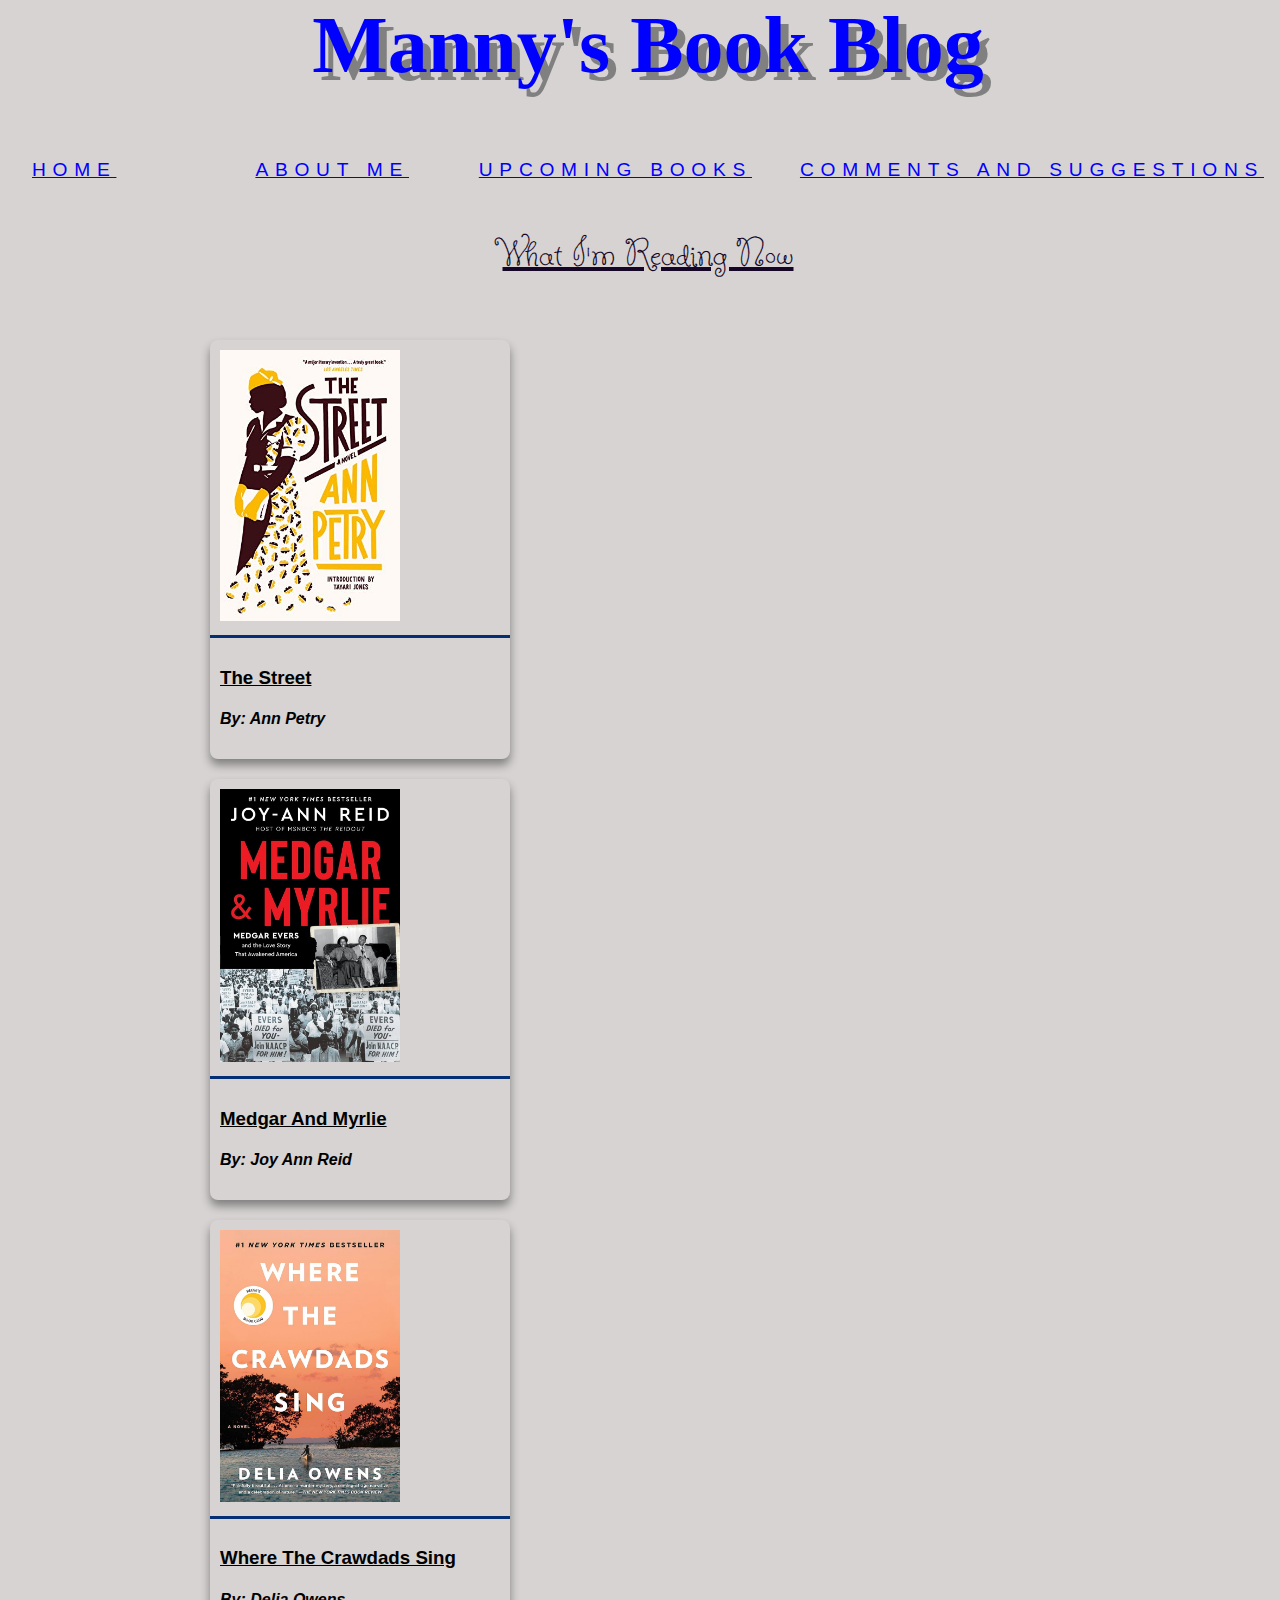
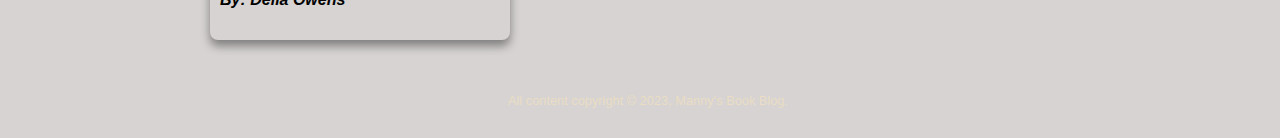
<file: index.html>
<!DOCTYPE html>
<html>

<head>
<meta charset="utf-8">
<meta name="viewport" content="width=device-width, initial-scale=1">
<link rel="stylesheet" href="css/FinalProject.css">
<link rel="preconnect" href="https://fonts.googleapis.com">
<link rel="preconnect" href="https://fonts.gstatic.com" crossorigin>
<link href="https://fonts.googleapis.com/css2?family=Butterfly+Kids&display=swap" rel="stylesheet">

<title>Manny's Book Blog</title>

</head>

<body>

<header>
<h1>Manny's Book Blog</h1>

  <nav>
    <ul>
      <li><a href="index.html">Home</a></li>
      <li><a href="pages/aboutme.html">About Me</a></li>
      <li><a href="pages/upcomingbooks.html">Upcoming Books</a></li>
      <li><a href="commentsuggest.html">Comments and Suggestions</a></li>
    </ul>
  </nav>  
 
</header>


<div id= "main">

<main>
  <h2>What I'm Reading Now</h2>

  <div id="books"class="container">

    <div class="card">    
      <img src="images/thestreetbook.jpg" alt="Picture of The Street Book">
      <div class = "card-container">
        <h3 class="booktitle"><b>The Street</b></h3>
        <h4 class="bookauthor">By: Ann Petry</h4>
      </div>
    </div>  
    
    <div class="card">    
      <img src="images/medgarbook.jpg" alt="Picture of Medgar Book">
      <div class = "card-container">
        <h3 class="booktitle"><b>Medgar and Myrlie</b></h3>
        <h4 class="bookauthor">By: Joy Ann Reid</h4>
      </div>
    </div>  


    <div class="card">    
      <img src="images/crawdadsbook.jpg" alt="Picture of Crawdads Book">
      <div class = "card-container">
        <h3 class="booktitle"><b>Where the Crawdads Sing</b></h3>
        <h4 class="bookauthor">By: Delia Owens </h4>
      </div>
    </div>  

  </div>     

</main>



<footer>
<p>All content copyright &copy; 2023, Manny's Book Blog.</p>


</footer>

</body>

</html>
</file>
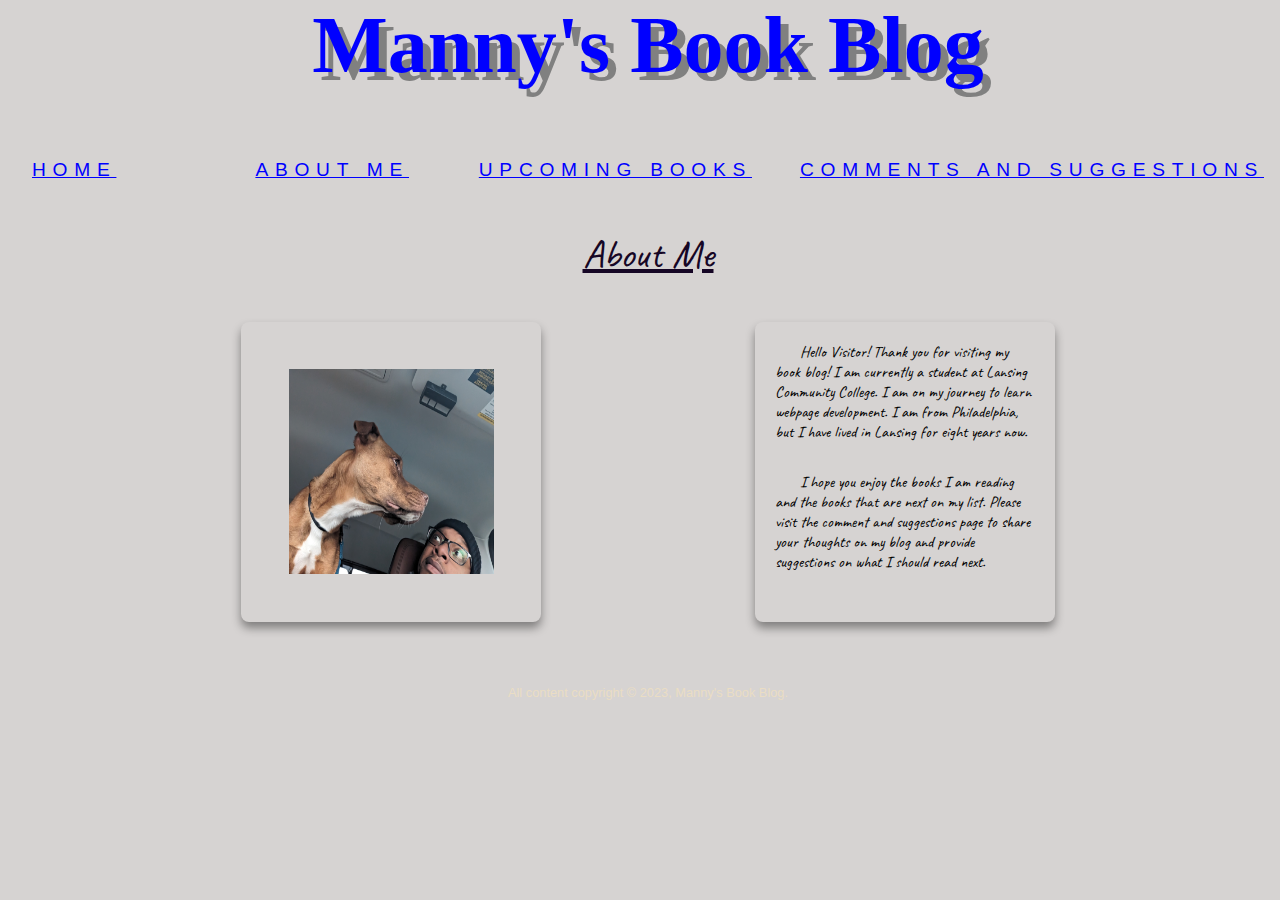
<file: pages/aboutme.html>
<!DOCTYPE html>
<html>

<head>
<meta charset="utf-8">
<meta name="viewport" content="width=device-width, initial-scale=1">
<link rel="stylesheet" href="../css/FinalProject.css">
<link rel="preconnect" href="https://fonts.googleapis.com">
<link rel="preconnect" href="https://fonts.gstatic.com" crossorigin>
<link href="https://fonts.googleapis.com/css2?family=Butterfly+Kids&display=swap" rel="stylesheet">
<link rel="preconnect" href="https://fonts.googleapis.com">
<link rel="preconnect" href="https://fonts.gstatic.com" crossorigin>
<link href="https://fonts.googleapis.com/css2?family=Butterfly+Kids&family=Caveat:wght@400..700&display=swap" rel="stylesheet">

<title>About Me</title>

</head>

<body>

<header>
<h1>Manny's Book Blog</h1>

  <nav>
    <ul>
      <li><a href="../index.html">Home</a></li>
      <li><a href="aboutme.html">About Me</a></li>
      <li><a href="upcomingbooks.html">Upcoming Books</a></li>
      <li><a href="commentsuggest.html">Comments and Suggestions</a></li>
    </ul>
  </nav>  
 
</header>


<div id= "main">

<main>

  <h2 id="me">About Me</h2>
  <div id="container">

    <div class="cardpic">    
      <img src="../images/MyPic.jpg" alt="Picture of Me">
    
    </div>  
    
    <div class="card1">    
    <p> Hello Visitor!  Thank you for visiting my book blog!  I am currently a student at Lansing Community
        College.  I am on my journey to learn webpage development. I am from Philadelphia, but I have lived 
        in Lansing for eight years now. </p>
        
       <p>I hope you enjoy the books I am reading and the books that are 
        next on my list.  Please visit the comment and suggestions page to share your thoughts on my blog 
        and provide suggestions on what I should read next.  

    </p>
    </div>
      
        
        
      
    </div>  

</main>



<footer>
<p>All content copyright &copy; 2023, Manny's Book Blog.</p>


</footer>

</body>

</html>
</file>
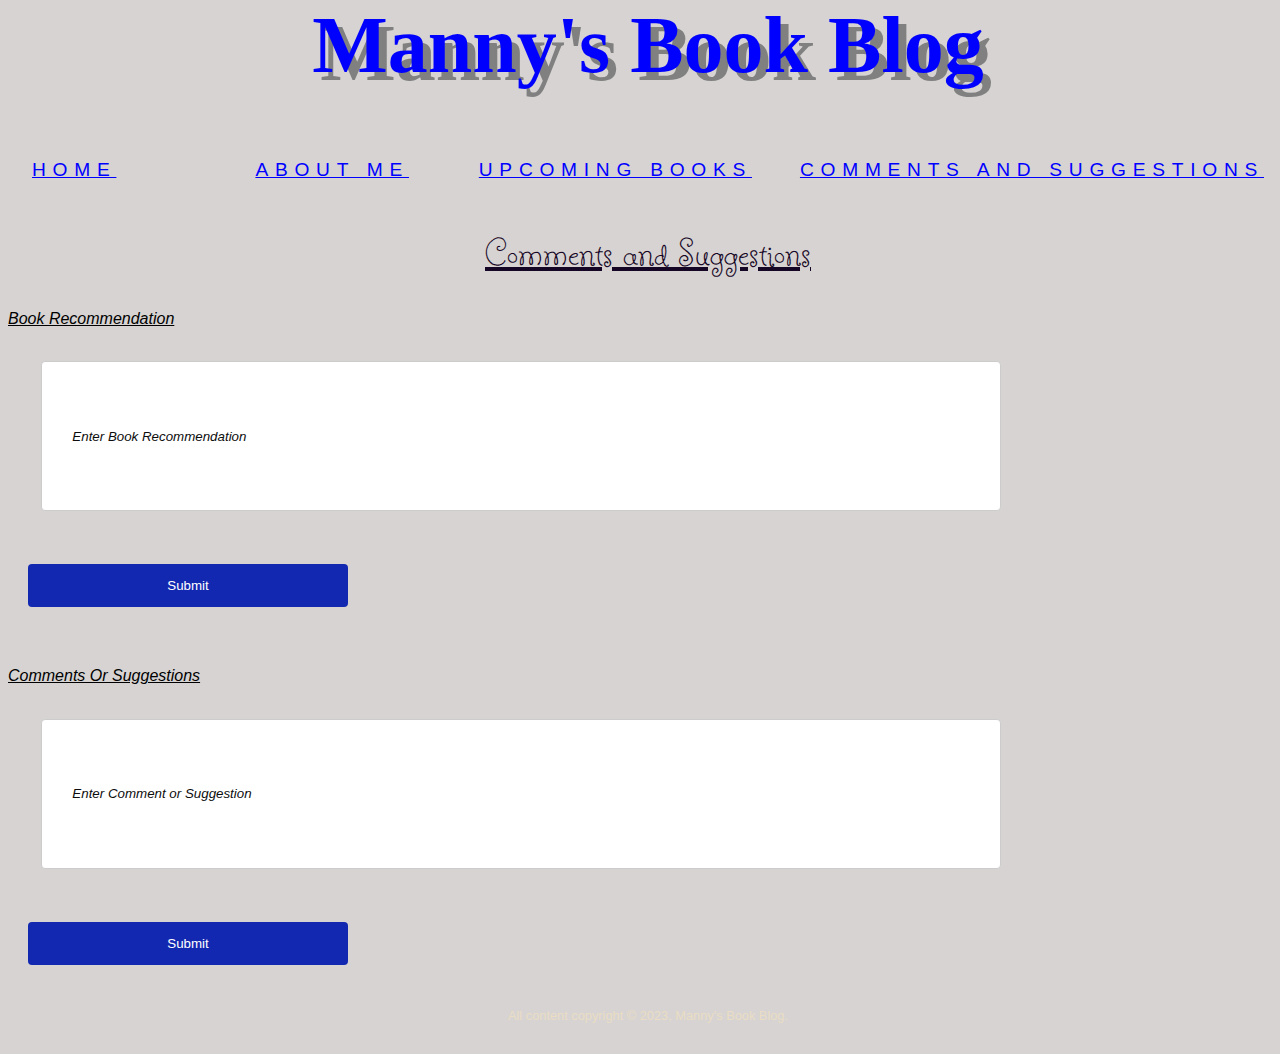
<file: pages/commentsuggest.html>
<!DOCTYPE html>
<html>

<head>
<meta charset="utf-8">
<meta name="viewport" content="width=device-width, initial-scale=1">
<link rel="stylesheet" href="../css/FinalProject.css">
<link rel="preconnect" href="https://fonts.googleapis.com">
<link rel="preconnect" href="https://fonts.gstatic.com" crossorigin>
<link href="https://fonts.googleapis.com/css2?family=Butterfly+Kids&display=swap" rel="stylesheet">

<title>Manny's Book Blog</title>

</head>

<body>

<header>
<h1>Manny's Book Blog</h1>

  <nav>
    <ul>
      <li><a href="../index.html">Home</a></li>      
      <li><a href="aboutme.html">About Me</a></li>
      <li><a href="upcomingbooks.html">Upcoming Books</a></li>
      <li><a href="commentsuggest.html">Comments and Suggestions</a></li>
    </ul>
  </nav>  
 
</header>


<div id= "main">

<main>
  <h2>Comments and Suggestions</h2>

  <div id="forms">
    <form action="thankyou.html">
      <label for ="bookrec">Book Recommendation</label>
      <input type="text" id="bookrec" placeholder="Enter Book Recommendation" />
      
      <input type="submit" value="Submit">

     </form>
     
     <form action="thankyou.html">
      <label for ="comment">Comments or Suggestions</label>
      <input type="text" id="comment" placeholder="Enter Comment or Suggestion" />
      
      <input type="submit" value="Submit">
    </form>
   
  </div>     

</main>



<footer>
<p>All content copyright &copy; 2023, Manny's Book Blog.</p>


</footer>

</body>

</html>
</file>
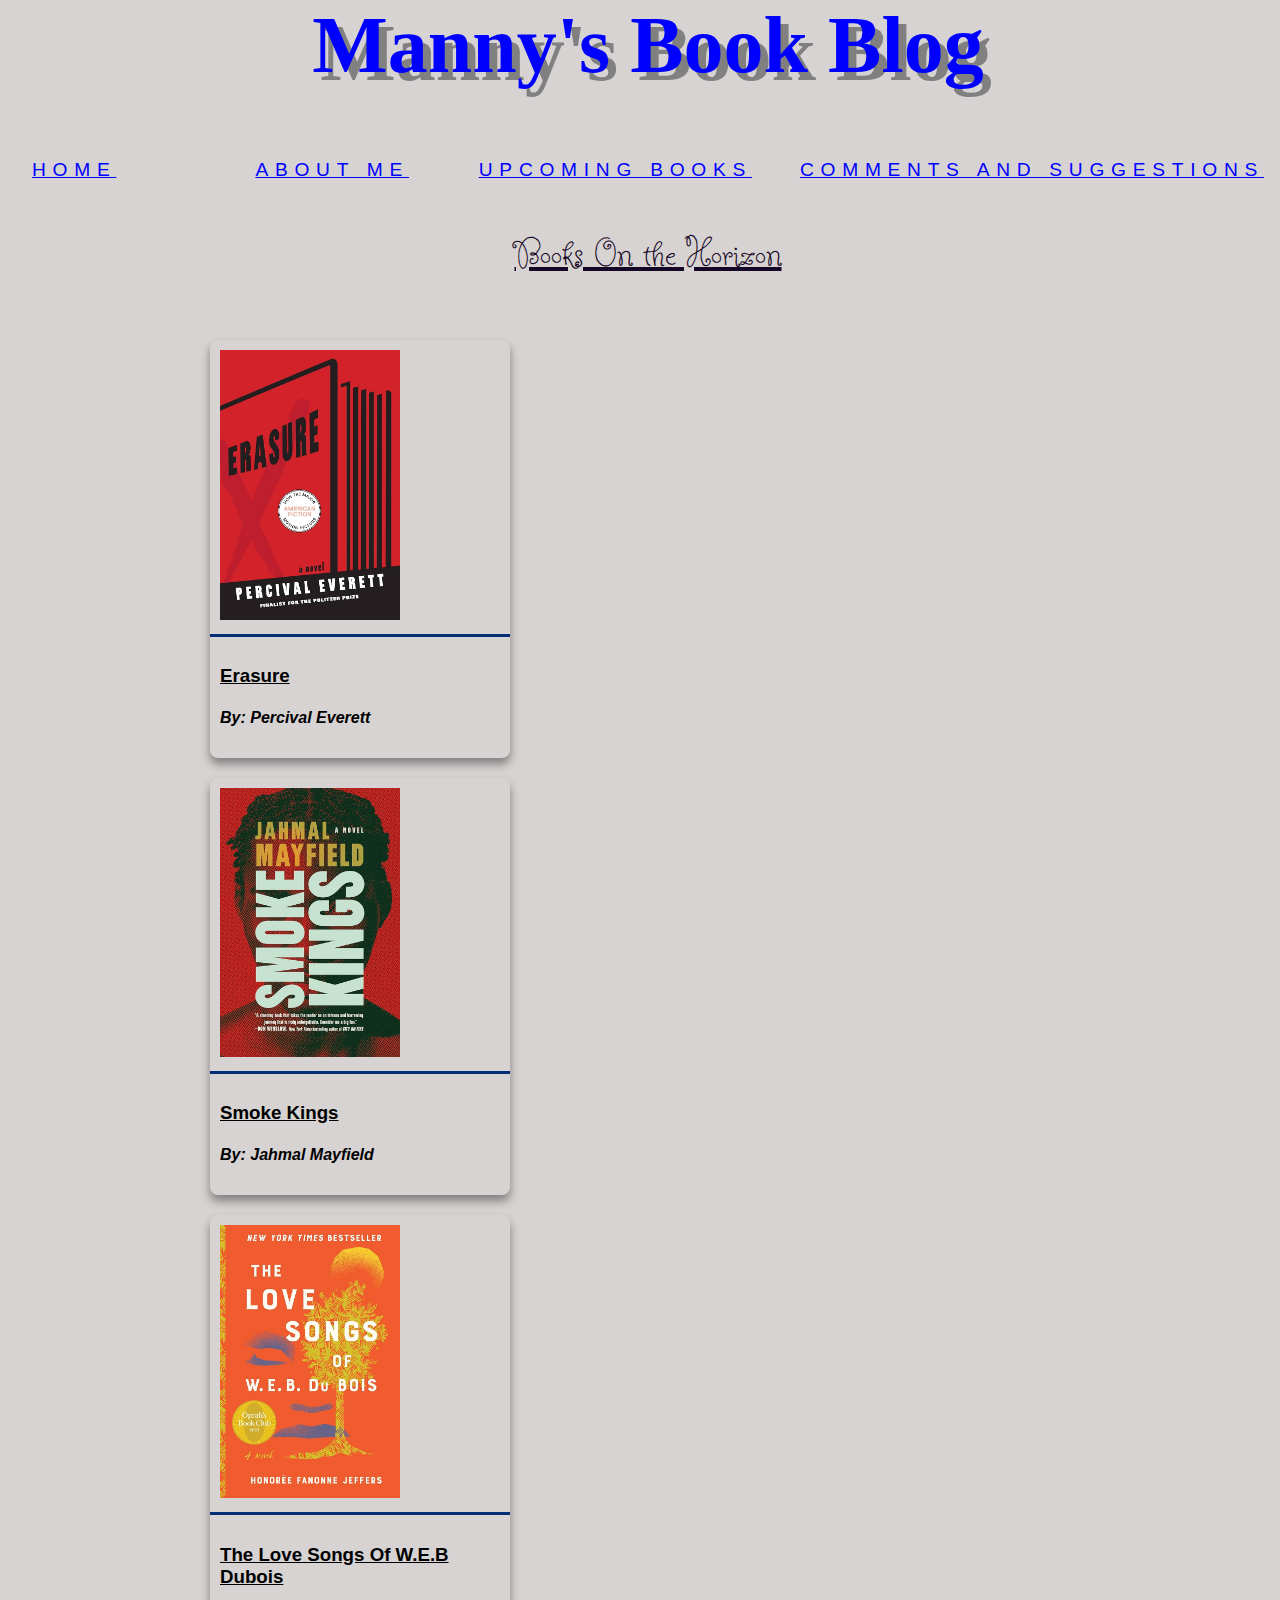
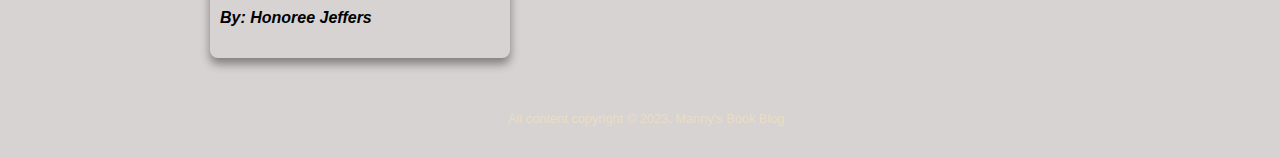
<file: pages/upcomingbooks.html>
<!DOCTYPE html>
<html>

<head>
<meta charset="utf-8">
<meta name="viewport" content="width=device-width, initial-scale=1">
<link rel="stylesheet" href="../css/FinalProject.css">
<link rel="preconnect" href="https://fonts.googleapis.com">
<link rel="preconnect" href="https://fonts.gstatic.com" crossorigin>
<link href="https://fonts.googleapis.com/css2?family=Butterfly+Kids&display=swap" rel="stylesheet">

<title>Manny's Book Blog</title>

</head>

<body>

<header>
<h1>Manny's Book Blog</h1>

  <nav>
    <ul>
      <li><a href="../index.html">Home</a></li>      
      <li><a href="aboutme.html">About Me</a></li>
      <li><a href="upcomingbooks.html">Upcoming Books</a></li>
      <li><a href="commentsuggest.html">Comments and Suggestions</a></li>
    </ul>
  </nav>  
 
</header>


<div id= "main">

<main>
  <h2>Books On the Horizon</h2>

  <div id="books"class="container">

    <div class="card">    
      <img src="../images/erasurebook.jpg" alt="Picture of Erasure Book">
      <div class = "card-container">
        <h3 class="booktitle"><b>Erasure</b></h3>
        <h4 class="bookauthor">By: Percival Everett</h4>
      </div>
    </div>  
    
    <div class="card">    
      <img src="../images/smokekings.jpg" alt="Picture of Smoke Kings Book">
      <div class = "card-container">
        <h3 class="booktitle"><b>Smoke Kings</b></h3>
        <h4 class="bookauthor">By: Jahmal Mayfield</h4>
      </div>
    </div>  


    <div class="card">    
      <img src="../images/lovesongsbook.jpg" alt="Picture of Love Songs Book">
      <div class = "card-container">
        <h3 class="booktitle"><b>The Love Songs of W.E.B Dubois</b></h3>
        <h4 class="bookauthor">By: Honoree Jeffers </h4>
      </div>
    </div>  

  </div>     

</main>



<footer>
<p>All content copyright &copy; 2023, Manny's Book Blog.</p>


</footer>

</body>

</html>
</file>
<file: css/FinalProject.css>
@charset "UTF-8";
html {
  box-sizing:border-box;
}
* {
  box-sizing: inherit;
}

body {
  font-family: Verdana, Arial, serif;
  font-size: 100%;
  width: 100%;
  background-color: #d6d3d2;
  margin-top: 0;
  padding: 0;
}

/* header styles */

header h1 {
	margin-top: 0;
    font-family: "Kaushan Script", cursive;
    text-align: center;
    font-size: 5em;
    color: blue;
    width: 100%;
    text-shadow:8px 8px gray;
}


/*Heading Style */

main h2 {
    text-align: center;
    text-decoration: underline;
    color: rgb(22, 6, 37);
    font-family: "Butterfly Kids", cursive;
    font-weight: 400;
    font-style: normal;
    font-size: 2.5em;
}
    


/* nav styles */
nav, footer {
	font-family: verdana, sans-serif;
	
}


nav ul li a:link {color: blue;

}

nav ul li a:visited {
	color: #9b9b9a87;
}

nav ul li a:focus, nav ul li a:hover, nav ul li a:active {
	color: #1a04c1;
}
nav ul {
  margin: 0;
  padding: 0;
  list-style-type: none;
  display:flex;
  flex-wrap: no-wrap;
  justify-content:space-between;
  width: 100%;
}

nav ul li {
    font-size: 1.2em;
	text-transform: uppercase;
	letter-spacing: .35em;
    white-space:nowrap;
	flex: 1 1 20%;
}
nav ul li a { 	
  display: block; 	
  border: 5px; 
  padding: .5em 1em; 	
  border-radius: 1em; 
  margin: .25em; 
  }
  
    
/*Card Styles */

.container{
    display:flex;
    flex-direction: column;
    align-items: flex-start;
    align-content: space-evenly;

}

.card {
    box-shadow: 0 6px 10px 0 rgba(0,0,0,0.4);
    border-radius: 8px;
    flex: 1 1 auto;
    transition: 0.3s;
    margin: 10px;
    height: auto;
    width: 300px;
}

.card:hover {
    box-shadow: 0 10px 20px 0 rgba(0,0,0,0.4);
}

.container {
    padding: 20px 15%;
    width: 200px;
}

.card img {
    padding: 10px;
    width: 200px;
    height: auto;
}

.card-container {
    padding: 10px;
    border-top: #042f75 solid;
}

.booktitle {
    text-decoration: underline;
    text-transform: capitalize;
    
}

.bookauthor {
    font-style: italic ;
}



/*About Me Page Style*/

#me {
    font-family: "Caveat", cursive;
    font-optical-sizing: auto;
    font-weight: 400;
    font-style: normal;
}

#container {
    display:flex;
    justify-content: space-evenly;
    margin: 30px;

}

.cardpic {
    display:flex;
    box-shadow: 0 6px 10px 0 rgba(0,0,0,0.4);
    border-radius: 8px;
    align-items: center;
    justify-content: center;
    transition: 0.3s;
    margin: 10px;
    height: 300px;
    width: 300px;
}

.card1 {
    box-shadow: 0 6px 10px 0 rgba(0,0,0,0.4);
    border-radius: 8px;
    transition: 0.3s;
    margin: 10px;
    height: 300px;
    width: 300px;
}


.card1:hover, .cardpic:hover {
    box-shadow: 0 10px 20px 0 rgba(0,0,0,0.4);
}

.cardpic img {
    padding: 10px;
    position: relative;
    width: 75%;
    height: 75%;
    border-radius: 5px 5px 0 0;
}

.card1 p {
    padding: 10px;
    font-family: "Caveat", cursive;
    font-optical-sizing: auto;
    font-weight: 400;
    font-style: normal;
    text-indent: 25px;
    transition: 0.3s;
    margin: 10px;
}


/*Comment and Suggestions Page Styles*/

#forms {
    display: flex;
    flex-direction: column;
    gap: 40px;

}

input[type=text] {
    width: 75%;
    height: 150px;
    display: flex;
    padding: 12px 20px;
    margin: 2.5em;
    border: 1px solid #ccc;
    border-radius: 4px;

}   


input[type=submit] {
    width: 25%;
    background-color: #1228b1;
    color: white;
    padding: 14px 20px;
    margin: 20px;
    border: none;
    border-radius: 4px;
    cursor: pointer;
  }

::placeholder {
    font-style: italic;
    font-size: 1em;
    color: rgb(13, 13, 13);
    padding: 10px;
    vertical-align: top;
  }


label {
    text-decoration: underline;
    text-transform: capitalize;
    font-style: oblique;

}

/* misc styles */
footer {
	color: #EADDC4;
	text-align: center;
	font-size: .8rem;
	padding: 10px;
}
</file>
